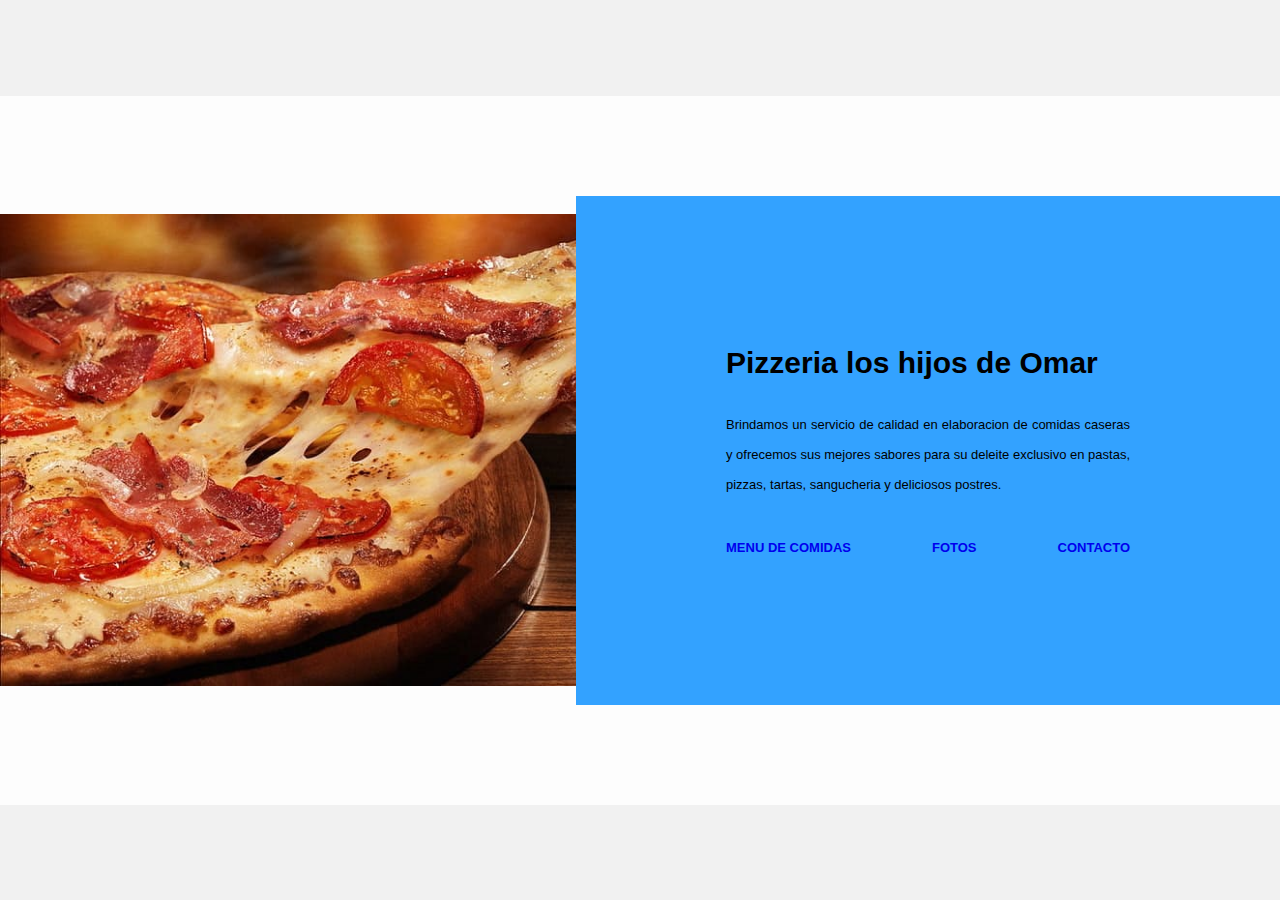
<file: Acercade.html>
<!DOCTYPE html>
<html lang="en">
<head>
    <meta charset="UTF-8">
    <meta http-equiv="X-UA-Compatible" content="IE=edge">
    <meta name="viewport" content="width=device-width, initial-scale=1.0">
    <title>Pizzeria Los Hijos De Omar</title>
    <link rel="stylesheet" href="Acercade.css">
   
</head>
<body>
    
    <div class="about-section">
        <div class="inner-container">
            <h1>Pizzeria los hijos de Omar</h1>
           <p class="text">
            Brindamos un servicio de calidad en  elaboracion de comidas caseras y ofrecemos sus mejores sabores para su deleite exclusivo en pastas, pizzas, tartas, sangucheria y deliciosos postres.
           </p>
          <div class="skills">
                <a style="text-decoration: none;" href="index.html"><span>MENU DE COMIDAS</span></a>
                <a style="text-decoration: none;" href="index.html"><span>FOTOS</span></a>
                <a style="text-decoration: none;" href="index.html"><span>CONTACTO</span></a>
          </div>
       </div>
    </div>
</body>
</html>
</file>
<file: Acercade.css>
*{
    margin: 0;
    padding: 0;
    font-family: "open sans",sans-serif;
    box-sizing: border-box;
}

body{
    min-height: 100vh;
    display: flex;
    align-items: center;
    justify-content: center;
    background-color: #f1f1f1;
}

.about-section{
     background: url(pizza-wallpaper-preview.jpg) no-repeat left;
     background-size: 55%;
     background-color: #fdfdfd;
     overflow: hidden;
     padding: 100px 0;
}

.inner-container{
    width: 55%;
    float: right;
    background-color: #33a2ff;
    padding: 150px;
}

.inner-container h1{
    margin-bottom: 30px;
    font-size: 30px;
    font-weight: 900;
}

.text{
    font-size: 13px;
    color: black;
    line-height: 30px;
    text-align: justify;
    margin-bottom: 40px;
}

.skills{
    display: flex;
    justify-content: space-between;
    font-weight: 700;
    font-size: 13px;
}

@media screen and (max-width:1200px){
    .inner-container{
        padding: 80px;
    }
}
    
@media screen and (max-width:1000px){
    .about-section{
    background-size: 100%;
        padding: 100px 40px;
    }
     .inner-container{
         width: 100%;
    }
}
.button{
    border-radius: 20%;
    background-color: white;
    color: blue;
    padding-top: 5px;
    padding-right: 5px;
    padding-bottom: 5px;
    padding-left: 5px;
}
</file>
